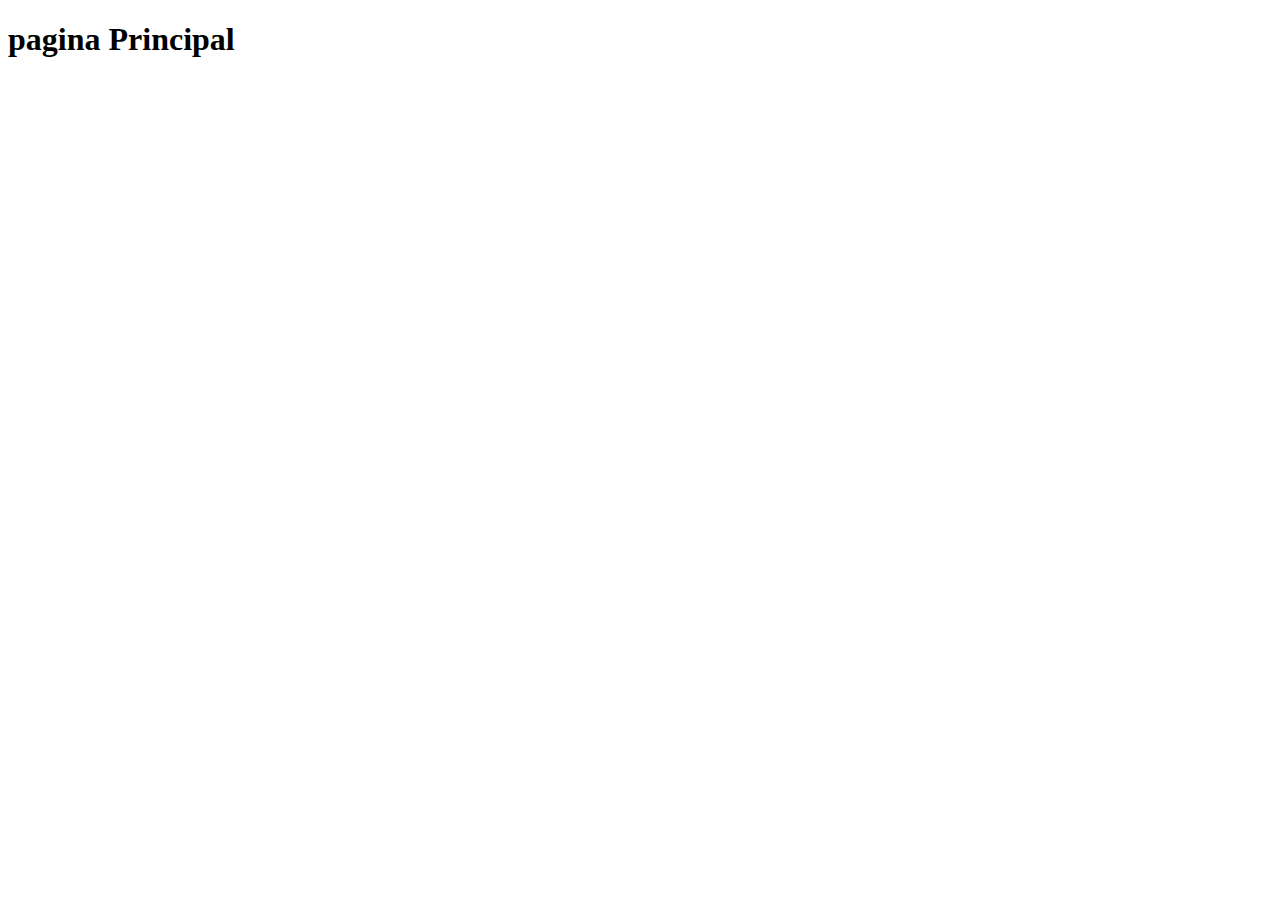
<file: modulos/main.html>
<!DOCTYPE html>
<html lang="en">
<head>
    <meta charset="UTF-8">
    <meta name="viewport" content="width=device-width, initial-scale=1.0">
    <title>Document</title>
</head>
<body>
    <h1>pagina Principal</h1>
</body>
</html>
</file>
